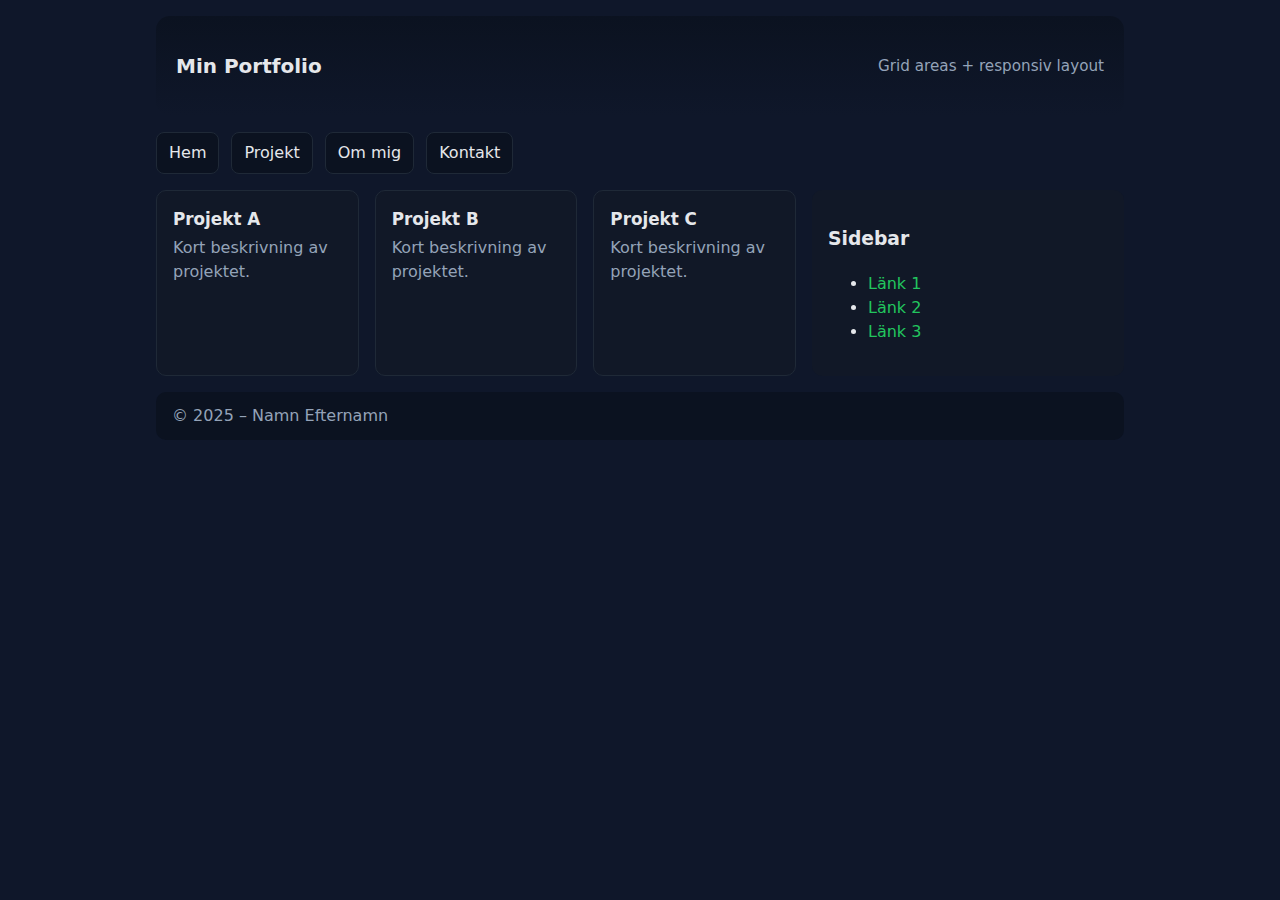
<file: fridayAgenda/indexCA.html>
<!DOCTYPE html>
<html lang="sv">
  <head>
    <meta charset="UTF-8" />
    <!-- 🗣️ Talarmanus: Viktigt för mobil — 1 CSS-px ≈ 1 device-px -->
    <meta name="viewport" content="width=device-width, initial-scale=1" />
    <title>CSS Grid – Code Along</title>
    <link rel="stylesheet" href="./stylesCA/stylesCA.css" />
  </head>
  <body>
    <!-- 🗣️ Talarmanus: .grid-container är vår grid-förälder -->
    <div class="grid-container">
      <!-- 🗣️ Talarmanus: Vi namnger ytorna via grid-area i CSS -->
      <header class="site-header">
        <h1>Min Portfolio</h1>
        <p>Grid areas + responsiv layout</p>
      </header>

      <nav class="site-nav" aria-label="Huvudmeny">
        <a href="#">Hem</a>
        <a href="#">Projekt</a>
        <a href="#">Om mig</a>
        <a href="#">Kontakt</a>
      </nav>

      <main class="site-main">
        <article class="card">
          <h2>Projekt A</h2>
          <p>Kort beskrivning av projektet.</p>
        </article>
        <article class="card">
          <h2>Projekt B</h2>
          <p>Kort beskrivning av projektet.</p>
        </article>
        <article class="card">
          <h2>Projekt C</h2>
          <p>Kort beskrivning av projektet.</p>
        </article>
      </main>

      <aside class="site-aside">
        <h3>Sidebar</h3>
        <ul>
          <li><a href="#">Länk 1</a></li>
          <li><a href="#">Länk 2</a></li>
          <li><a href="#">Länk 3</a></li>
        </ul>
      </aside>

      <footer class="site-footer">
        <p>© 2025 – Namn Efternamn</p>
      </footer>
    </div>
  </body>
</html>
</file>
<file: fridayAgenda/stylesCA/stylesCA.css>
/* =========================
   Bas / Reset
   ========================= */
/* 🗣️ Talarmanus: Gör mått förutsägbara (inkl. pseudo-element) */
*,
*::before,
*::after {
  box-sizing: border-box;
}

/* Denna code along, kopiera och klistra in det som inte handlar om layout och grid för att spara tid. */

:root {
  /* 🗣️ -- = globala variabler i rooten.

  Poängen: vi kan ändra alla avstånd, färger eller storlekar på ett ställe, och det slår igenom i hela projektet.

🗣️ “:root är som vårt centrala kontrollrum. Här sparar vi våra färger, storlekar och avstånd som variabler. Med var(--gap) kan vi använda samma värde överallt. Det gör koden mycket mer konsekvent och lätt att underhålla – ändrar jag --gap här, så uppdateras hela sidan.”
  */
  --maxw: 1000px;
  --gap: 1rem;
  --bg: #0f172a; /* slate-900 */
  --ink: #e5e7eb; /* gray-200 */
  --ink-weak: #94a3b8; /* slate-400 */
  --panel: #111827; /* gray-900 */
  --card: #111827;
  --accent: #22c55e; /* green-500 */
}

/* Vi nollställer både html och body för att vara helt säkra. I praktiken hade body räckt i de flesta fall idag – men det här är en klassisk best practice i resets. */
html,
body {
  margin: 0;
  padding: 0;
  background: var(--bg);
  color: var(--ink);
  font-family: system-ui, -apple-system, Segoe UI, Roboto, Arial, sans-serif;
  line-height: 1.5;
}

/* Länkar */
a {
  color: var(--accent);
  text-decoration: none;
}
a:hover,
a:focus-visible {
  text-decoration: underline;
}

/* Små hjälparklasser */
.card {
  background: var(--card);
  border: 1px solid #1f2937; /* gray-800 */
  border-radius: 10px;
  padding: 1rem;
}

/* =========================
   GRID-LAYOUT (MOBIL FÖRST)
   ========================= */
/* 🗣️ Talarmanus:
   - display:grid aktiverar Grid
   - 6 kolumner med repeat(6, 1fr) ⇒ sex lika delar
   - 2 rader: 100px + auto (auto = innehållet bestämmer)
   - gap = mellanrum mellan celler
   - grid-template-areas = “ASCII-art” som ritar layouten
*/
.grid-container {
  display: grid;
  max-width: var(--maxw);
  margin: 0 auto;
  padding: var(--gap);
  gap: var(--gap);
  grid-template-columns: repeat(
    6,
    1fr
  ); /* 🗣️ 1fr = en andel av ledigt utrymme */
  grid-template-rows: 100px auto auto auto;
  /* ✅ NAV och FOOTER finns nu med i areas */
  grid-template-areas:
    "top    top    top    top    top    top"
    "nav    nav    nav    nav    nav    nav"
    "main   main   main   main   sidebar sidebar"
    "footer footer footer footer footer footer";
}

/* =========================
   Layout-ytor (kopplas till grid-areas)
   ========================= */
.site-header {
  grid-area: top;
  background: linear-gradient(180deg, #0b1220, #0f172a);
  border-radius: 14px;
  padding: 1rem 1.25rem;

  /* 🗣️ Talarmanus: Innehållet i headern placeras med flex */
  display: flex;
  align-items: center;
  justify-content: space-between; /* titel vänster, nav höger */
  gap: 0.5rem;
}
.site-header h1 {
  margin: 0;
  font-size: 1.25rem;
}
.site-header p {
  margin: 0;
  color: var(--ink-weak);
  font-size: 0.95rem;
}

.site-nav {
  grid-area: nav;
  display: flex;
  gap: 0.75rem;
}
.site-nav a {
  display: inline-block;
  padding: 0.5rem 0.75rem;
  border-radius: 8px;
  color: var(--ink);
  background: #0b1220;
  border: 1px solid #1f2937;
}
.site-nav a:hover,
.site-nav a:focus-visible {
  background: #111827;
  outline: 2px solid var(--accent);
  outline-offset: 2px;
  text-decoration: none;
}

.site-main {
  grid-area: main;
  display: grid;
  grid-template-columns: repeat(3, 1fr);
  gap: var(--gap);
}
.site-main .card h2 {
  margin: 0 0 0.25rem 0;
  font-size: 1.05rem;
}
.site-main .card p {
  margin: 0;
  color: var(--ink-weak);
}

.site-aside {
  grid-area: sidebar;
  background: var(--panel);
  border-radius: 10px;
  padding: 1rem;
}

.site-footer {
  grid-area: footer;
  background: #0b1220;
  border-radius: 10px;
  padding: 0.75rem 1rem;
}

.site-footer p {
  margin: 0;
  color: var(--ink-weak);
}

/* =========================
   RESPONSIV BRYTPUNKT
   ========================= */
/* 🗣️ Talarmanus: Vid ≤ 720px staplar vi allt i en kolumn
   - Demonstrera hur en media query kan ändra grid areas
*/
@media (max-width: 720px) {
  .grid-container {
    grid-template-columns: 1fr; /* en kolumn */
    /* Denna kan ibland kännas onödig, eftersom Grid ändå skapar rader automatiskt. Men här skriver vi ut den för tydlighetens skull: vi visar att vi tänker oss fem rader i layouten, och att alla ska växa efter innehållet. Det gör koden mer förutsägbar när projekt växer.” */
    grid-template-rows: auto auto auto auto auto;
    grid-template-areas:
      "top"
      "nav"
      "main"
      "sidebar"
      "footer";
  }

  /* Header: lägg nav under titeln på små skärmar */
  /* .site-header {
    flex-direction: column;
    align-items: flex-start;
  } */

  /* Main: 1 kolumn för kort */
  .site-main {
    grid-template-columns: 1fr;
  }
}
</file>
